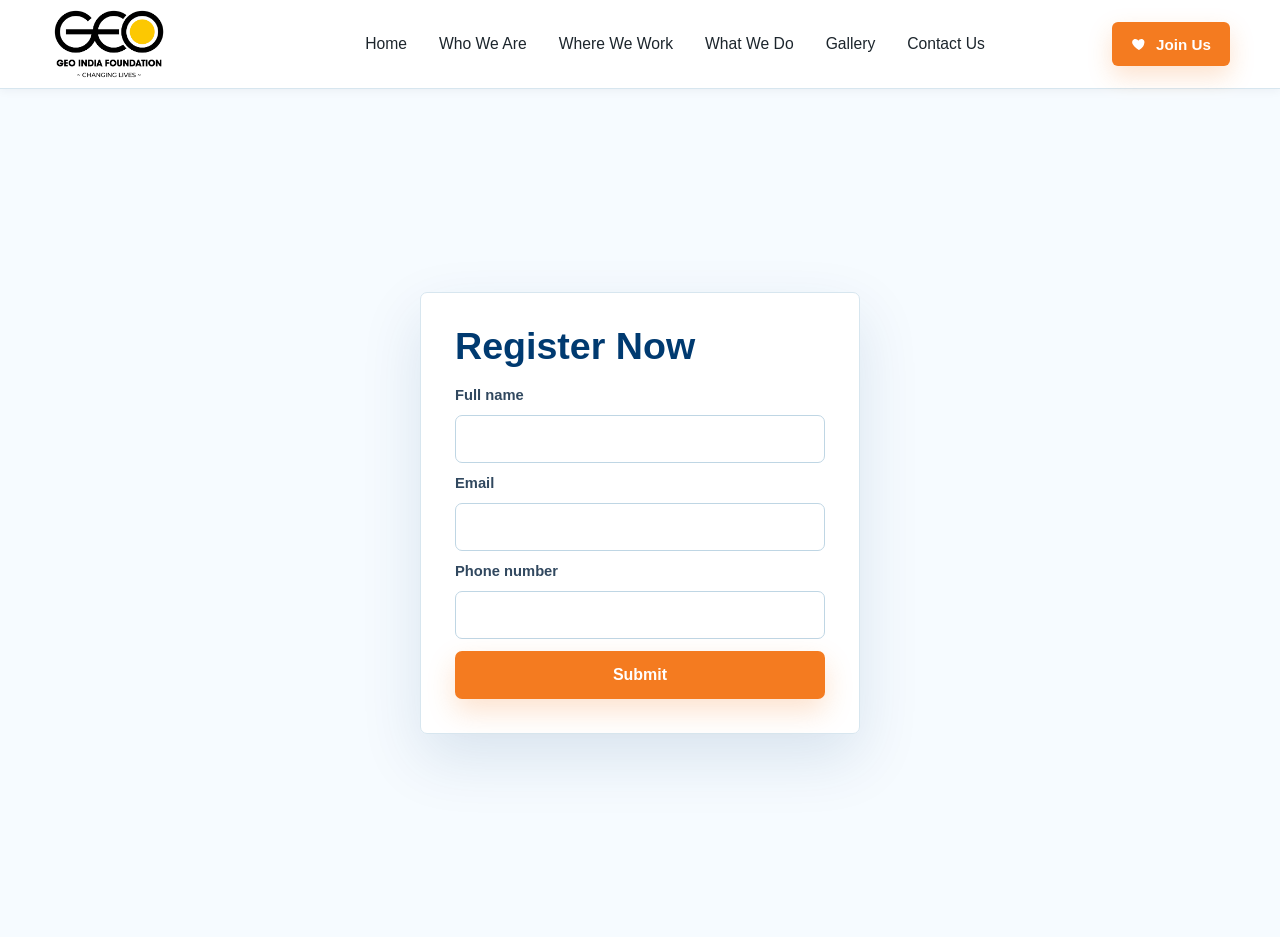
<file: index.html>
<!doctype html>
<html lang="en">
  <head>
    <meta charset="UTF-8" />
    <meta name="viewport" content="width=device-width, initial-scale=1.0" />
    <title>Plastic Bottle Recycling Campaign | GEO India Foundation</title>
    <meta
      name="description"
      content="Join GEO India Foundation's Namma Ooru Namma Poruppu plastic bottle recycling campaign in Chengalpattu. Register, submit bottles, and earn an appreciation certificate."
    />
    <meta name="robots" content="index, follow" />
    <meta name="google-site-verification" content="google3eabc5afee55ebc0.html" />
    <meta name="theme-color" content="#0078a7" />
    <meta property="og:title" content="Plastic Pollution | GEO India Foundation" />
    <meta
      property="og:description"
      content="Join the Namma Ooru Namma Poruppu plastic bottle recycling campaign and track your contribution toward a cleaner Chengalpattu."
    />
    <meta property="og:type" content="website" />
    <meta property="og:site_name" content="GEO India Foundation" />
    <meta property="og:image" content="./assets/hero-turtle-plastic-optimized.jpg" />
    <meta property="og:image:alt" content="Sea turtle swimming near plastic waste, representing the impact of plastic pollution" />
    <meta name="twitter:card" content="summary_large_image" />
    <meta name="twitter:title" content="Plastic Bottle Recycling Campaign | GEO India Foundation" />
    <meta
      name="twitter:description"
      content="Register for the Namma Ooru Namma Poruppu campaign, submit bottles, and earn an appreciation certificate."
    />
    <meta name="twitter:image" content="./assets/hero-turtle-plastic-optimized.jpg" />
    <link rel="canonical" href="./index.html" />
    <link rel="preload" as="image" href="./assets/client-logo-header.png" />
    <link rel="preload" as="image" href="./assets/hero-turtle-plastic-optimized.jpg" fetchpriority="high" />
    <link rel="stylesheet" href="./styles.css" />
    <script type="application/ld+json">
      {
        "@context": "https://schema.org",
        "@type": "NGO",
        "name": "GEO India Foundation",
        "url": "./index.html",
        "logo": "./assets/client-logo-header.png",
        "description": "GEO India Foundation supports rural, tribal, environmental, educational, and community welfare initiatives across Tamil Nadu.",
        "areaServed": "Tamil Nadu, India",
        "email": "info@geoindiafoundation.org",
        "telephone": "+91 81447 16716",
        "sameAs": [
          "https://www.facebook.com/geoindiafoundation/",
          "https://x.com/GeoIndiafoundat?s=08",
          "https://www.instagram.com/geoindiafoundation?igshid=g4r5c3gdlzwj",
          "https://www.youtube.com/channel/UCldlAz06OROegOt1OqcMJ3A"
        ]
      }
    </script>
  </head>
  <script src="https://analytics.ahrefs.com/analytics.js" data-key="/xctA3pjN6vcOAGVAa252Q" async></script>
  <script>
  var ahrefs_analytics_script = document.createElement('script');
  ahrefs_analytics_script.async = true;
  ahrefs_analytics_script.src = 'https://analytics.ahrefs.com/analytics.js';
  ahrefs_analytics_script.setAttribute('data-key', '/xctA3pjN6vcOAGVAa252Q');
  document.getElementsByTagName('head')[0].appendChild(ahrefs_analytics_script);
</script>
  <body>
    <a class="skip-link" href="#main">Skip to main content</a>

    <header class="site-header">
      <div class="container header-inner">
        <a class="brand" href="./index.html" aria-label="GEO India Foundation home">
          <img src="./assets/client-logo-header.png" alt="GEO India Foundation" width="1718" height="1109" />
        </a>

        <button class="menu-toggle" type="button" aria-expanded="false" aria-controls="mainNav">
          <span></span>
          <span></span>
          <span></span>
        </button>

        <nav id="mainNav" class="main-nav" aria-label="Main navigation">
          <div class="nav-inner">
          <a class="nav-link" href="./index.html">Home</a>
          <a class="nav-link" href="#whoWeAre">Who We Are</a>
          <a class="nav-link" href="#whereWeWork">Where We Work</a>
          <a class="nav-link" href="#whatWeDo">What We Do</a>
          <a class="nav-link" href="#photoStoriesTitle">Gallery</a>
          <a class="nav-link" href="#footerContact">Contact Us</a>
          </div>
        </nav>

        <a class="donate-button" href="https://whatsapp.com/channel/0029VbCBayz9Bb5wHMTVNw3T" target="_blank" rel="noopener">
          <svg class="donate-icon" aria-hidden="true" viewBox="0 0 24 24" focusable="false">
            <path d="M12 21s-7.5-4.7-9.6-9.1C.7 8.3 2.8 4.5 6.5 4.5c2 0 3.6 1.1 4.5 2.5.9-1.4 2.5-2.5 4.5-2.5 3.7 0 5.8 3.8 4.1 7.4C19.5 16.3 12 21 12 21z" />
          </svg>
          Join Us
        </a>
      </div>
    </header>

    <main id="main">
      <section class="hero">
        <div class="hero-image" aria-hidden="true">
          <img src="./assets/hero-turtle-plastic-optimized.jpg" alt="" width="1897" height="829" fetchpriority="high" />
          <img src="./assets/plastic-beach-optimized.jpg" alt="" width="1840" height="920" loading="lazy" />
          <img src="./assets/plastic-forest-optimized.jpg" alt="" width="1840" height="920" loading="lazy" />
          <img src="./assets/plastic-seal-optimized.jpg" alt="" width="1774" height="887" loading="lazy" />
          <img src="./assets/plastic-storks-optimized.jpg" alt="" width="1774" height="887" loading="lazy" />
        </div>
        <div class="container hero-grid">
          <div class="hero-copy">
            <h1 class="hero-title">
              <span>Namma</span>
              <span>Ooru</span>
              <span>Namma</span>
              <span>Poruppu</span>
            </h1>
            <a class="hero-register" href="./register.html">Register Now</a>
          </div>
        </div>
      </section>

      <section id="bottleDashboard" class="recycle-section bottle-dashboard-section" aria-labelledby="dashboardTitle" hidden>
        <div class="container recycle-shell">
          <div class="recycle-intro">
            <p class="section-kicker">Bottle recycling</p>
            <h2 id="dashboardTitle">Bottle disposed? Submit this form to record it.</h2>
            <p>
              Each QR code scan allows one bottle submission. Complete 50 bottle submissions to unlock your Appreciation Certificate.
            </p>
          </div>

          <div class="recycle-card" data-view="bottle">
            <form class="bottle-form" aria-label="Submit bottle count">
              <div class="welcome-row">
                <div>
                  <span class="welcome-label">Welcome back</span>
                  <h3 class="welcome-name">Recycler</h3>
                </div>
                <strong class="bottle-total">0</strong>
              </div>

              <label for="bottleCount">Bottle count for this scan</label>
              <input id="bottleCount" name="bottleCount" type="number" min="1" max="1" value="1" required />
              <button class="primary-action" type="submit">Submit Bottle</button>

              <div class="progress-wrap" aria-label="Bottle progress">
                <div class="progress-info">
                  <span class="progress-text">0 / 50 bottles</span>
                  <span class="progress-percent">0%</span>
                </div>
                <div class="progress-track">
                  <span class="progress-bar"></span>
                </div>
              </div>

              <p class="completion-message" hidden>
                Congratulations! Your 50-bottle certificate is ready.
              </p>
              <button class="download-certificate" type="button">Download Certificate</button>
              <button class="secondary-action register-new-user" type="button">Register New User</button>
              <p class="form-status bottle-status" aria-live="polite" hidden></p>
            </form>
          </div>
        </div>
      </section>

      <section class="certificate-preview-section" aria-labelledby="certificatePreviewTitle" hidden>
        <div class="container">
          <div class="certificate-preview-heading">
            <p class="section-kicker">Certificate</p>
            <h2 id="certificatePreviewTitle">Certificate Preview</h2>
          </div>
          <article class="certificate certificate-image-card" id="certificatePreview" aria-label="Certificate of appreciation">
            <img src="./assets/Certificate.jpeg" alt="Certificate of Appreciation" width="1600" height="1131" draggable="false" loading="lazy" />
            <strong class="certificate-name">Recycler</strong>
          </article>
        </div>
      </section>

      <section class="content-band">
        <div class="container content-grid">
          <article class="lead-article">
            <h2 class="section-kicker">Plastic pollution</h2>
            <p>
              Plastic pollution is one of the most serious environmental challenges affecting our planet today. Improper disposal of plastic bottles pollutes rivers, lakes, oceans, and surrounding ecosystems, causing harm to wildlife and human health.
            </p>
            <p>
              Recycling plastic waste helps reduce environmental damage, conserve natural resources, and promote a cleaner, greener future. By donating plastic bottles for recycling, individuals contribute to sustainable waste management and environmental protection.
            </p>
            <p>
              Small actions can create a big impact. Together, through responsible recycling habits and community participation, we can build a sustainable future and protect the Earth for generations to come.
            </p>
          </article>

          <figure class="bottle-bin-panel">
            <img
              src="./assets/plastic-bottle-bin.png"
              alt="Bottle-shaped plastic collection bin sponsored by GEO India Foundation"
              width="492"
              height="508"
              loading="lazy"
            />
          </figure>
        </div>
      </section>

      <section class="collector-initiative" aria-label="Initiative by the Chengalpattu Collector">
        <div class="container">
          <strong>Initiative by the Chengalpattu Collector</strong>
          <strong>Thiru.Dr M Veerappan I.A.S.,</strong>
        </div>
      </section>

            <section id="whoWeAre" class="foundation-section">
        <div class="container foundation-grid">
          <article class="foundation-intro">
            <h2 class="section-kicker">Who We Are</h2>
            <p>
              Geo India Foundation is a registered non-profit organization committed to promoting environmental sustainability and community development across Tamil Nadu. Established in 2016, the foundation actively works on initiatives such as plastic waste management, recycling awareness, tree plantation, education, healthcare, women's empowerment, and rural development. Through its eco-friendly programs, the organization encourages individuals and communities to adopt responsible environmental practices and contribute to building a cleaner, greener future.
            </p>
            <p>
              The foundation believes in creating a long-term positive impact through community participation, grassroots engagement, and collaboration with volunteers, educational institutions, corporates, and local stakeholders. By organizing recycling drives and sustainability campaigns, Geo India Foundation inspires people to reduce plastic waste, protect natural resources, and support environmental conservation for the well-being of future generations.
            </p>
          </article>

          <aside class="impact-panel" aria-label="Geo India Foundation impact">
            <strong>2016</strong>
            <span>Established</span>
            <strong>150+</strong>
            <span>Tribal villages adopted</span>
          </aside>
        </div>
      </section>

      <section id="whereWeWork" class="foundation-section pale-section">
        <div class="container work-grid">
          <article class="foundation-intro">
            <h2 class="section-kicker">Where We Work</h2>
            <p>
              Geo India Foundation actively serves communities across several districts and regions
              of Tamil Nadu, including Chennai, Chengalpattu, Thiruvallur, Minjur, Palaverkadu, Thiruttani,
              Kadalur, Ayanavaram, Mogappair, Kannagi Nagar, and Maduranthagam.
            </p>
            <p>
              The foundation has adopted over 150 tribal villages and continues to expand its reach
              to underserved rural areas. Its initiatives are designed to address local challenges
              through environmental conservation, educational support, healthcare awareness, skill
              development, and community welfare programs.
            </p>
          </article>

          <div class="location-list" aria-label="Tamil Nadu regions served">
            <span>Chennai</span>
            <span>Chengalpattu</span>
            <span>Thiruvallur</span>
            <span>Minjur</span>
            <span>Palaverkadu</span>
            <span>Thiruttani</span>
            <span>Kadalur</span>
            <span>Ayanavaram</span>
            <span>Mogappair</span>
            <span>Kannagi Nagar</span>
            <span>Maduranthagam</span>
          </div>
        </div>
      </section>

      <section id="whatWeDo" class="foundation-section">
        <div class="container">
          <div class="section-heading compact">
            <h2>What We Do</h2>
          </div>

          <div class="program-grid">
          <article>
           <h3>Environmental Protection</h3>
           <p>Encouraging sustainable recycling practices and environmental awareness to create a cleaner, greener, and healthier future.</p>
          </article>            
            <article>
              <h3>Tree Plantation &amp; Green Initiatives</h3>
              <p>Planting and maintaining trees across Tamil Nadu to improve environmental health and climate resilience.</p>
            </article>
            <article>
              <h3>Water Body Restoration</h3>
              <p>Reviving lakes, ponds, and wetlands through conservation and cleanup initiatives.</p>
            </article>
            <article>
              <h3>School Revitalization</h3>
              <p>Transforming government schools into inspiring learning spaces through infrastructure improvements and beautification projects.</p>
            </article>
            <article>
              <h3>Higher Education Support</h3>
              <p>Providing scholarships and financial assistance for underprivileged students pursuing higher education.</p>
            </article>
            <article>
              <h3>Skill Development Programs</h3>
              <p>Operating vocational training centers that empower youth and women with employable skills.</p>
            </article>
            <article>
              <h3>Women's Health &amp; Hygiene</h3>
              <p>Conducting awareness programs on menstrual hygiene, nutrition, sanitation, and women's health.</p>
            </article>
            <article>
              <h3>Tribal Village Development &amp; Food Support</h3>
              <p>Supporting tribal village development through food assistance and community welfare initiatives while preserving culture and dignity.</p>
            </article>
          </div>
        </div>
      </section>

      <section id="stories" class="photo-band" aria-labelledby="photoStoriesTitle">
        <div class="container">
          <div class="section-heading">
            <p>Plastic pollution in pictures</p>
            <h2 id="photoStoriesTitle">Visualizing the Impact of Plastic Waste</h2>
          </div>
          <div class="photo-grid">
            <article class="photo-card">
              <img src="./assets/plastic-forest-optimized.jpg" alt="Plastic waste scattered through a green forest" width="1840" height="920" loading="lazy" />
              <div>
                <span>Land pollution</span>
                <h3>Waste reaches even green spaces</h3>
              </div>
            </article>
            <article class="photo-card">
              <img src="./assets/plastic-beach-optimized.jpg" alt="Plastic bottles and waste lying on a beach" width="1840" height="920" loading="lazy" />
              <div>
                <span>Ocean action</span>
                <h3>Beach litter moves quickly into the sea</h3>
              </div>
            </article>
            <article class="photo-card">
              <img src="./assets/plastic-storks-optimized.jpg" alt="White storks foraging among plastic waste at a landfill" width="1774" height="887" loading="lazy" />
              <div>
                <span>Wildlife impact</span>
                <h3>Animals are forced to live with our waste</h3>
              </div>
            </article>
            <article class="photo-card">
              <img src="./assets/plastic-seal-optimized.jpg" alt="Seal pup trapped in discarded fishing net" width="1774" height="887" loading="lazy" />
              <div>
                <span>Rescue need</span>
                <h3>Discarded nets can trap marine life</h3>
              </div>
            </article>
          </div>
        </div>
      </section>
    </main>

    <footer class="site-footer">
      <div class="container footer-main">
        <section class="footer-about" aria-label="About GEO India Foundation">
          <img class="footer-logo" src="./assets/client-logo-footer.png" alt="GEO India Foundation" width="1626" height="1018" loading="lazy" />
          <p>
            A registered non-profit organization dedicated to uplifting rural and tribal communities
            through sustainable development initiatives since 2016.
          </p>
          <div class="social-links" aria-label="Social media links">
          <a href="https://www.facebook.com/geoindiafoundation/" aria-label="Facebook" target="_blank" rel="noopener">f</a>
          <a href="https://x.com/GeoIndiafoundat?s=08" aria-label="X" target="_blank" rel="noopener">x</a>
          <a href="https://www.instagram.com/geoindiafoundation?igshid=g4r5c3gdlzwj" aria-label="Instagram" target="_blank" rel="noopener">ig</a>
          <a href="https://www.youtube.com/channel/UCldlAz06OROegOt1OqcMJ3A" aria-label="YouTube" target="_blank" rel="noopener">yt</a>          </div>
        </section>

        <nav class="footer-column" aria-label="Quick links">
          <h2>Quick Links</h2>
          <a href="./index.html">Home</a>
          <a href="#whoWeAre">Who We Are</a>
          <a href="#whereWeWork">Where We Work</a>
          <a href="#whatWeDo">What We Do</a>
          <a href="#photoStoriesTitle">Gallery</a>
          <a href="#footerContact">Contact Us</a>
        </nav>

        <section class="footer-column" aria-label="Our programs">
          <h2>Our Programs</h2>
          <ul class="program-list">
<li>
  <a href="https://www.geoindiafoundation.org/" target="_blank">
    <span class="program-marker" aria-hidden="true">🌱</span>Tree Plantation
  </a>
</li>

<li>
  <a href="https://www.geoindiafoundation.org/" target="_blank">
    <span class="program-marker" aria-hidden="true">🌊</span>Water Body Restoration
  </a>
</li>

<li>
  <a href="https://www.geoindiafoundation.org/" target="_blank">
    <span class="program-marker" aria-hidden="true">🎓</span>Higher Education
  </a>
</li>

<li>
  <a href="https://www.geoindiafoundation.org/" target="_blank">
    <span class="program-marker" aria-hidden="true">🎨</span>School Revitalization
  </a>
</li>

<li>
  <a href="https://www.geoindiafoundation.org/" target="_blank">
    <span class="program-marker" aria-hidden="true">💼</span>Skill Development
  </a>
</li>

<li>
  <a href="https://www.geoindiafoundation.org/" target="_blank">
    <span class="program-marker" aria-hidden="true">👩</span>Women's Health
  </a>
</li>

<li>
  <a href="https://www.geoindiafoundation.org/" target="_blank">
    <span class="program-marker" aria-hidden="true">🌳</span>Eco Park Adoption
  </a>
</li>

<li>
  <a href="https://www.geoindiafoundation.org/" target="_blank">
    <span class="program-marker" aria-hidden="true">🏡</span>Tribal Village Support
  </a>
</li>
          </ul>
        </section>

        <section id="footerContact" class="footer-column footer-contact" aria-label="Contact us">
          <h2>Contact Us</h2>
          <address>
            <p>
              <span class="contact-symbol">P</span>
              <span>
                Dream Homes, No.42, BF1, Kamakotti Nagar 3rd Main Road,
                Pallikaranai, Chennai - 600100, Tamil Nadu, India
              </span>
            </p>
            <p>
              <span class="contact-symbol">T</span>
              <a href="tel:+918144716716">+91 81447 16716</a>
            </p>
            <p>
              <span class="contact-symbol">M</span>
              <a href="mailto:info@geoindiafoundation.org">geoindiafoundation@gmail.com</a>
            </p>
          </address>
        </section>
      </div>

      <div class="footer-bottom">
        <div class="container footer-bottom-inner">
          <p>
            (c) 2026 Geo India Foundation. All rights reserved.
            <span>|</span> Charity Reg. No: 352019
            <span>|</span> PAN: AADTG5793K
          </p>
          <nav aria-label="Legal links">
            <a href="#">Privacy Policy</a>
            <a href="#">Terms of Use</a>
          </nav>
        </div>
      </div>
    </footer>

    <div class="search-panel" hidden>
      <button class="close-search" type="button">Close</button>
      <label>
        Search
        <input type="search" placeholder="Search plastic pollution resources" />
      </label>
    </div>

    <script src="./script.js" defer></script>
  </body>
</html>
</file>
<file: styles.css>
:root {
  --blue: #009ee2;
  --blue-dark: #003a70;
  --ink: #061a2d;
  --muted: #52677c;
  --line: #d7e6ef;
  --paper: #ffffff;
  --pale: #f1f8fc;
  --yellow: #ffcb05;
  font-family:
    Inter, "Segoe UI", Roboto, Arial, sans-serif;
  color: var(--ink);
  background: var(--paper);
  font-synthesis: none;
  text-rendering: optimizeLegibility;
  -webkit-font-smoothing: antialiased;
  -moz-osx-font-smoothing: grayscale;
}

* {
  box-sizing: border-box;
  min-width: 0;
}

body {
  margin: 0;
  background: #ffffff;
  overflow-x: hidden;
}

a {
  color: inherit;
  text-decoration: none;
}

button,
input {
  font: inherit;
}

button {
  cursor: pointer;
}

.container {
  width: min(1180px, calc(100% - 32px));
  margin: 0 auto;
}

.skip-link {
  position: absolute;
  left: 12px;
  top: 12px;
  z-index: 100;
  padding: 10px 14px;
  color: #fff;
  background: var(--blue-dark);
  transform: translateY(-140%);
}

.skip-link:focus {
  transform: translateY(0);
}

.site-header {
  position: sticky;
  top: 0;
  z-index: 50;
  background: #ffffff;
  border-bottom: 1px solid var(--line);
  box-shadow: 0 1px 10px rgba(6, 26, 45, 0.06);
}

.header-inner {
  display: flex;
  align-items: center;
  justify-content: space-between;
  gap: 34px;
  min-height: 88px;
}

.brand {
  display: flex;
  align-items: center;
  flex: 0 0 auto;
  width: 188px;
}

.brand img {
  display: block;
  width: auto;
  height: 76px;
  max-width: 100%;
  object-fit: contain;
}

.main-nav {
  flex: 1 1 auto;
}

.nav-inner {
  display: flex;
  align-items: center;
  justify-content: center;
  gap: clamp(20px, 2.5vw, 34px);
  color: #1c252c;
  font-size: 0.98rem;
  font-weight: 400;
}

.nav-link {
  position: relative;
  display: inline-flex;
  align-items: center;
  gap: 6px;
  min-height: 72px;
  color: #1c252c;
  white-space: nowrap;
}

.nav-link::after {
  content: "";
  position: absolute;
  left: 0;
  right: 0;
  bottom: 18px;
  height: 2px;
  background: #f47b20;
  transform: scaleX(0);
  transform-origin: left;
  transition: transform 180ms ease;
}

.nav-link:hover::after {
  transform: scaleX(1);
}

.donate-button {
  display: inline-flex;
  align-items: center;
  justify-content: center;
  gap: 9px;
  min-width: 118px;
  min-height: 44px;
  border-radius: 6px;
  padding: 0 18px;
  color: #ffffff;
  background: #f47b20;
  font-size: 0.95rem;
  font-weight: 900;
  white-space: nowrap;
  box-shadow: 0 10px 24px rgba(244, 123, 32, 0.22);
}

.donate-icon {
  width: 16px;
  height: 16px;
  fill: currentColor;
  flex: 0 0 auto;
}

.menu-toggle {
  display: none;
  width: 44px;
  height: 44px;
  border: 1px solid var(--line);
  background: #ffffff;
  place-items: center;
}

.menu-toggle span {
  display: block;
  width: 22px;
  height: 2px;
  margin: 4px auto;
  background: var(--blue-dark);
}

.hero {
  position: relative;
  overflow: hidden;
  isolation: isolate;
  min-height: clamp(430px, 41vw, 560px);
  color: #ffffff;
  background: #0078a7;
}

.hero::after {
  content: "";
  position: absolute;
  inset: 0;
  z-index: -1;
  background: linear-gradient(90deg, rgba(0, 58, 112, 0.62), rgba(0, 104, 156, 0.18));
}

.hero-image {
  position: absolute;
  inset: 0;
  z-index: -2;
}

.hero-image img {
  position: absolute;
  inset: -4%;
  display: block;
  width: 108%;
  height: 108%;
  object-fit: cover;
  object-position: center;
  opacity: 0;
  transform: scale(1.04) translate3d(8px, 0, 0);
  transform-origin: center;
  animation: heroImageChange 30s infinite;
  pointer-events: none;
  user-select: none;
  will-change: opacity, transform;
}

.hero-image img:nth-child(1) {
  animation-delay: 0s;
  transform-origin: 48% 50%;
}

.hero-image img:nth-child(2) {
  animation-delay: 6s;
  transform-origin: 54% 48%;
}

.hero-image img:nth-child(3) {
  animation-delay: 12s;
  transform-origin: 45% 54%;
}

.hero-image img:nth-child(4) {
  animation-delay: 18s;
  transform-origin: 52% 52%;
}

.hero-image img:nth-child(5) {
  animation-delay: 24s;
  transform-origin: 46% 48%;
}

@keyframes heroImageChange {
  0% {
    opacity: 0;
    transform: scale(1.04) translate3d(8px, 0, 0);
  }

  5% {
    opacity: 1;
    transform: scale(1.025) translate3d(0, 0, 0);
  }

  20% {
    opacity: 1;
    transform: scale(1.02) translate3d(-8px, 0, 0);
  }

  26%,
  100% {
    opacity: 0;
    transform: scale(1.02) translate3d(-10px, 0, 0);
  }
}

.hero-grid {
  display: flex;
  min-height: inherit;
  align-items: center;
  padding: clamp(28px, 5vw, 54px) 0 86px;
}

.hero-copy {
  position: relative;
  z-index: 1;
  width: min(52vw, 620px);
  max-width: 100%;
}

h1,
h2,
h3,
p {
  margin-top: 0;
  overflow-wrap: break-word;
}

h1 {
  max-width: 100%;
  margin-bottom: clamp(28px, 3vw, 38px);
  font-family: Arial, "Helvetica Neue", sans-serif;
  font-size: clamp(4rem, 8.7vw, 7.2rem);
  font-weight: 950;
  line-height: 0.88;
  letter-spacing: 0;
}

.hero-title span {
  display: block;
}

.hero-register {
  display: inline-flex;
  align-items: center;
  justify-content: center;
  min-height: 46px;
  border: 2px solid var(--yellow);
  border-radius: 6px;
  padding: 0 22px;
  color: #061a2d;
  background: var(--yellow);
  font-weight: 950;
  box-shadow: 0 14px 34px rgba(0, 0, 0, 0.18);
}

.hero-register.is-returning {
  color: #ffffff;
  border-color: #f47b20;
  background: #f47b20;
}

.card-label,
.section-kicker,
.section-heading p,
.did-you-know p,
.blue-panel p {
  color: var(--blue);
  font-size: 0.78rem;
  font-weight: 900;
  letter-spacing: 0;
  text-transform: uppercase;
}

.content-band,
.section-block,
.foundation-section {
  padding: clamp(52px, 8vw, 92px) 0;
}

.collector-initiative {
  padding: clamp(28px, 5vw, 48px) 0;
  background: #00aeff;
  text-align: center;
}

.collector-initiative .container {
  display: grid;
  gap: 10px;
  justify-items: center;
}

.collector-initiative strong {
  color: #ffffff;
  font-size: clamp(1.4rem, 3vw, 2.25rem);
  line-height: 1.15;
}

.collector-initiative em {
  color: rgba(255, 255, 255, 0.92);
  font-size: clamp(1rem, 2vw, 1.35rem);
  line-height: 1.4;
}

.recycle-section {
  position: relative;
  overflow: hidden;
  padding: clamp(34px, 5vw, 64px) 0;
  background: linear-gradient(105deg, #eef9f5 0%, #e8f7ff 62%, #fff8d8 100%);
}

.recycle-shell {
  display: grid;
  grid-template-columns: minmax(0, 1fr) minmax(360px, 450px);
  gap: clamp(30px, 7vw, 88px);
  align-items: center;
}

.recycle-intro h1,
.recycle-intro h2,
.certificate-preview-heading h2 {
  max-width: 760px;
  color: var(--blue-dark);
  font-size: clamp(2.6rem, 5vw, 4.1rem);
  line-height: 0.98;
  margin-bottom: 20px;
}

.recycle-intro p {
  max-width: 700px;
  color: #31485f;
  font-size: 1.08rem;
  line-height: 1.7;
}

.recycle-card {
  position: relative;
  z-index: 2;
  border: 1px solid var(--line);
  border-radius: 7px;
  padding: clamp(24px, 3vw, 34px);
  background: rgba(255, 255, 255, 0.96);
  box-shadow: 0 24px 62px rgba(0, 58, 112, 0.12);
}

.register-form,
.bottle-form {
  display: grid;
  gap: 12px;
}

.register-form h1,
.register-form h2,
.register-form h3,
.bottle-form h2,
.bottle-form h3 {
  margin-bottom: 8px;
  color: var(--blue-dark);
  font-size: clamp(1.7rem, 3vw, 2.35rem);
  font-family: Inter, "Segoe UI", Roboto, Arial, sans-serif;
  line-height: 1.05;
}

.register-main {
  min-height: calc(100vh - 72px);
  display: grid;
  align-items: center;
}

.register-only-section {
  background: #f6fbff;
}

.register-only-shell {
  display: grid;
  min-height: calc(100vh - 180px);
  place-items: center;
  padding: clamp(28px, 6vw, 70px) 0;
}

.register-only-shell .recycle-card {
  width: min(100%, 440px);
}

.bottle-dashboard-section {
  border-bottom: 1px solid var(--line);
  padding: clamp(22px, 3vw, 36px) 0;
}

.bottle-dashboard-section .recycle-shell {
  grid-template-columns: minmax(0, 1fr) minmax(360px, 448px);
  gap: clamp(24px, 4vw, 48px);
  align-items: start;
}

.bottle-dashboard-section .section-kicker {
  display: none;
}

.bottle-dashboard-section .recycle-intro h2 {
  max-width: 720px;
  margin-bottom: 18px;
  font-size: clamp(2.65rem, 4.9vw, 3.95rem);
  line-height: 1.02;
}

.bottle-dashboard-section .recycle-intro p {
  max-width: 720px;
  margin-bottom: 0;
  font-size: 1rem;
  line-height: 1.55;
}

.register-form label,
.bottle-form label {
  color: #31485f;
  font-size: 0.92rem;
  font-weight: 900;
}

.register-form input,
.bottle-form input {
  width: 100%;
  min-height: 48px;
  border: 1px solid #bfd6e4;
  border-radius: 7px;
  padding: 0 14px;
  color: var(--ink);
  background: #ffffff;
}

.register-form input:focus,
.bottle-form input:focus {
  outline: 3px solid rgba(0, 158, 226, 0.18);
  border-color: var(--blue);
}

.primary-action,
.secondary-action,
.download-certificate {
  display: inline-flex;
  justify-content: center;
  align-items: center;
  min-height: 48px;
  border: 0;
  border-radius: 7px;
  padding: 0 18px;
  color: #ffffff;
  background: #f47b20;
  font-weight: 950;
  line-height: 1.2;
  text-align: center;
  box-shadow: 0 12px 28px rgba(244, 123, 32, 0.22);
}

.download-certificate {
  background: var(--blue-dark);
}

.secondary-action {
  border: 1px solid #bfd6e4;
  color: var(--blue-dark);
  background: #ffffff;
  box-shadow: none;
}

.download-certificate:disabled {
  cursor: not-allowed;
  color: #ffffff;
  background: #8798a8;
  box-shadow: none;
  opacity: 0.9;
}

.welcome-row {
  display: flex;
  justify-content: space-between;
  gap: 18px;
  align-items: center;
  border-bottom: 1px solid var(--line);
  padding-bottom: 18px;
}

.welcome-label {
  display: block;
  margin-bottom: 6px;
  color: var(--blue);
  font-size: 0.75rem;
  font-weight: 950;
  text-transform: uppercase;
}

.bottle-total {
  display: grid;
  width: 80px;
  height: 80px;
  place-items: center;
  border: 8px solid #d7f1dd;
  border-radius: 50%;
  color: #00843d;
  background: #ffffff;
  font-size: 2rem;
}

.progress-wrap {
  display: grid;
  gap: 9px;
  margin-top: 10px;
}

.progress-info {
  display: flex;
  justify-content: space-between;
  gap: 14px;
  color: #31485f;
  font-weight: 900;
}

.progress-track {
  overflow: hidden;
  height: 14px;
  border-radius: 999px;
  background: #dcecf4;
}

.progress-bar {
  display: block;
  width: 0%;
  height: 100%;
  border-radius: inherit;
  background: linear-gradient(90deg, #00a651 0%, #7ac943 36%, #f1f1f0 68%, #ff7a1a 100%);
  transition: width 520ms ease;
}

.completion-message {
  margin: 6px 0 0;
  color: #09833f;
  font-weight: 900;
  line-height: 1.45;
}

.form-status {
  margin: 2px 0 0;
  color: #31485f;
  font-size: 0.9rem;
  font-weight: 800;
  line-height: 1.4;
}

.form-status[data-type="success"] {
  color: #09833f;
}

.form-status[data-type="error"] {
  color: #b42318;
}

.celebration-layer {
  pointer-events: none;
  position: absolute;
  inset: 0;
  z-index: 1;
  overflow: hidden;
  opacity: 0;
}

.recycle-section.is-celebrating .celebration-layer {
  opacity: 1;
}

.party-popper {
  position: absolute;
  right: 11%;
  bottom: 18%;
  width: 120px;
  height: 120px;
  opacity: 0;
  transform: translateY(20px) rotate(-16deg) scale(0.8);
}

.party-popper::before {
  content: "";
  position: absolute;
  left: 40px;
  bottom: 6px;
  width: 46px;
  height: 84px;
  clip-path: polygon(50% 0, 100% 100%, 0 100%);
  background: repeating-linear-gradient(45deg, #f47b20 0 12px, #fafaf9 12px 24px, #00a651 24px 36px);
  transform: rotate(160deg);
}

.party-popper::after {
  content: "";
  position: absolute;
  inset: 0;
  background:
    radial-gradient(circle at 16% 28%, #f23c88 0 4px, transparent 5px),
    radial-gradient(circle at 36% 12%, #00a651 0 5px, transparent 6px),
    radial-gradient(circle at 62% 24%, #009ee2 0 4px, transparent 5px),
    radial-gradient(circle at 80% 42%, #ffcb05 0 5px, transparent 6px),
    radial-gradient(circle at 52% 48%, #f47b20 0 4px, transparent 5px);
}

.recycle-section.is-celebrating .party-popper {
  animation: popperIn 1250ms ease forwards;
}

.confetti-field {
  position: absolute;
  inset: -20% 0 0;
  background:
    radial-gradient(circle at 10% 15%, #f23c88 0 4px, transparent 5px),
    radial-gradient(circle at 18% 30%, #ffcb05 0 5px, transparent 6px),
    radial-gradient(circle at 28% 8%, #00a651 0 4px, transparent 5px),
    radial-gradient(circle at 40% 24%, #009ee2 0 5px, transparent 6px),
    radial-gradient(circle at 52% 12%, #f47b20 0 4px, transparent 5px),
    radial-gradient(circle at 66% 32%, #f23c88 0 5px, transparent 6px),
    radial-gradient(circle at 78% 10%, #00a651 0 4px, transparent 5px),
    radial-gradient(circle at 90% 26%, #ffcb05 0 5px, transparent 6px);
  opacity: 0;
}

.recycle-section.is-celebrating .confetti-field {
  animation: confettiRain 1400ms ease-out forwards;
}

.milestone-badge {
  position: absolute;
  left: 9%;
  bottom: 16%;
  display: grid;
  width: 150px;
  height: 150px;
  place-items: center;
  border: 8px solid #ffffff;
  border-radius: 50%;
  color: #ffffff;
  background: #00a651;
  text-align: center;
  box-shadow: 0 20px 42px rgba(6, 26, 45, 0.2);
  opacity: 0;
  transform: scale(0.62);
}

.milestone-badge span {
  display: block;
  margin-bottom: -24px;
  font-size: 4rem;
  font-weight: 950;
}

.milestone-badge strong {
  max-width: 94px;
  font-size: 0.78rem;
  text-transform: uppercase;
}

.recycle-section.is-complete .milestone-badge,
.recycle-section.is-celebrating .milestone-badge {
  animation: badgeComplete 720ms ease 320ms forwards;
}

.certificate-preview-section {
  padding: 0 0 clamp(42px, 7vw, 74px);
  background: linear-gradient(105deg, #eef9f5 0%, #e8f7ff 62%, #fff8d8 100%);
}

.certificate-preview-heading {
  margin-bottom: clamp(12px, 2vw, 22px);
}

.certificate {
  overflow: hidden;
  width: min(100%, 1080px, calc((100vh - 190px) * 1.414));
  margin: 0 auto;
  border: 1px solid #d9d9d9;
  color: #111111;
  background:
    linear-gradient(rgba(255, 255, 255, 0.82), rgba(255, 255, 255, 0.82)),
    radial-gradient(ellipse at center, rgba(0, 158, 226, 0.08), transparent 42%),
    #fbfaf7;
  box-shadow: 0 18px 42px rgba(6, 26, 45, 0.1);
  text-align: center;
}

.certificate-image-card {
  container-type: inline-size;
  position: relative;
  aspect-ratio: 1600 / 1131;
  border: 0;
  background: #ffffff;
  user-select: none;
  -webkit-user-select: none;
}

.certificate-image-card::after {
  content: "";
  position: absolute;
  inset: 0;
  z-index: 2;
  pointer-events: none;
  background-image:
    linear-gradient(rgba(255, 255, 255, 0.18), rgba(255, 255, 255, 0.18)),
    url("data:image/svg+xml,%3Csvg xmlns='http://www.w3.org/2000/svg' width='360' height='220' viewBox='0 0 360 220'%3E%3Ctext x='180' y='114' text-anchor='middle' dominant-baseline='middle' transform='rotate(-28 180 110)' fill='%23003a70' fill-opacity='0.16' font-family='Arial, Helvetica, sans-serif' font-size='38' font-weight='800'%3EPREVIEW ONLY%3C/text%3E%3C/svg%3E");
  background-repeat: repeat;
  background-size: 360px 220px;
}

.certificate-image-card img {
  display: block;
  width: 100%;
  height: 100%;
  object-fit: contain;
  pointer-events: none;
  -webkit-user-drag: none;
}

.certificate-top {
  display: flex;
  justify-content: center;
  gap: 32px;
  align-items: center;
  min-height: 150px;
  padding: 22px 24px;
}

.certificate-top img {
  max-width: 112px;
  max-height: 110px;
  object-fit: contain;
}

.certificate-top .certificate-logo {
  max-width: 250px;
  max-height: 108px;
}

.certificate-band {
  padding: clamp(18px, 4vw, 32px) 18px;
  color: #ffffff;
  background: #408af2;
  font-size: clamp(2rem, 6vw, 4.2rem);
  font-weight: 950;
  letter-spacing: 0;
  text-transform: uppercase;
}

.certificate-body {
  position: relative;
  display: grid;
  justify-items: center;
  padding: clamp(28px, 5vw, 54px) clamp(20px, 8vw, 110px) 34px;
}

.presented-text {
  margin-bottom: 18px;
  font-size: clamp(1.35rem, 3vw, 2.1rem);
  letter-spacing: 0.06em;
}

.certificate-name {
  position: absolute;
  z-index: 1;
  left: 18%;
  right: 18%;
  top: 48.5%;
  transform: translateY(-50%);
  min-height: auto;
  color: #003a70;
  font-family: Georgia, "Times New Roman", serif;
  font-size: clamp(0.9rem, 3.8vw, 3.1rem);
  font-size: clamp(0.9rem, 3.8cqw, 3.1rem);
  font-weight: 700;
  line-height: 1;
  text-align: center;
  white-space: nowrap;
  overflow: hidden;
  text-overflow: ellipsis;
}

.name-line {
  width: min(620px, 86%);
  height: 1px;
  margin: 0 auto 22px;
  background: #2f2f2f;
}

.certificate-copy {
  max-width: 950px;
  margin-bottom: 34px;
  color: #202020;
  font-size: clamp(1rem, 2.1vw, 1.28rem);
  line-height: 1.55;
  letter-spacing: 0.05em;
}

.signature-block {
  display: grid;
  justify-items: center;
  color: #24314d;
}

.signature-text {
  min-width: 260px;
  border-bottom: 1px solid #444444;
  padding-bottom: 5px;
  color: #111111;
  font-family: "Brush Script MT", "Segoe Script", cursive;
  font-size: 2rem;
}

.signature-block strong {
  margin-top: 8px;
  font-family: Georgia, "Times New Roman", serif;
  font-size: clamp(1rem, 2vw, 1.35rem);
  letter-spacing: 0.06em;
}

.signature-block span:last-child {
  margin-top: 6px;
  font-family: Georgia, "Times New Roman", serif;
  letter-spacing: 0.08em;
}

.certificate-footer {
  padding: 16px;
  color: #ffffff;
  background: #408af2;
  font-size: clamp(1.5rem, 4vw, 2.9rem);
  font-weight: 950;
}

@keyframes popperIn {
  0% {
    opacity: 0;
    transform: translateY(20px) rotate(-16deg) scale(0.8);
  }

  30%,
  100% {
    opacity: 1;
    transform: translateY(0) rotate(-16deg) scale(1);
  }
}

@keyframes confettiRain {
  0% {
    opacity: 0;
    transform: translateY(-18%);
  }

  12% {
    opacity: 1;
  }

  100% {
    opacity: 0;
    transform: translateY(34%);
  }
}

@keyframes badgeComplete {
  0% {
    opacity: 0;
    transform: scale(0.62);
  }

  70% {
    opacity: 1;
    transform: scale(1.08);
  }

  100% {
    opacity: 1;
    transform: scale(1);
  }
}

.foundation-grid,
.work-grid {
  display: grid;
  grid-template-columns: minmax(0, 1fr) minmax(280px, 0.42fr);
  gap: clamp(34px, 6vw, 76px);
  align-items: center;
}

.foundation-intro h2 {
  max-width: 860px;
  color: var(--blue-dark);
  font-size: clamp(2rem, 5vw, 4rem);
  line-height: 0.98;
  letter-spacing: 0;
}

.foundation-intro p {
  color: #31485f;
  font-size: 1.08rem;
  line-height: 1.75;
}

.impact-panel {
  display: grid;
  gap: 7px;
  border-left: 8px solid #024055;
  padding: 30px;
  background: #00b7ff;
  color: #ffffff;
}

.impact-panel strong {
  color: #ffffff;
  font-size: clamp(3rem, 7vw, 5.2rem);
  line-height: 0.9;
}

.impact-panel span {
  margin-bottom: 18px;
  color: rgba(255, 255, 255, 0.82);
  font-weight: 900;
  text-transform: uppercase;
}

#whoWeAre {
  padding: clamp(32px, 5vw, 54px) 0;
}

#whoWeAre .foundation-grid {
  grid-template-columns: 1fr;
  gap: 30px;
  align-items: start;
}

#whoWeAre .foundation-intro h2 {
  margin-bottom: clamp(34px, 4vw, 48px);
  color: var(--blue-dark);
  font-size: clamp(3.2rem, 5.4vw, 4.1rem);
  font-weight: 950;
  line-height: 0.92;
}

#whoWeAre .foundation-intro p {
  max-width: 820px;
  margin-bottom: 22px;
  color: #0b315f;
  font-size: 1.05rem;
  line-height: 1.72;
}

#whoWeAre .impact-panel {
  width: min(100%, 326px);
  min-height: 310px;
  margin-top: 0;
  gap: 8px;
  border-left-width: 8px;
  padding: 32px;
  background: #12b5ec;
}

#whoWeAre .impact-panel strong {
  font-size: clamp(4.4rem, 6.4vw, 5.1rem);
  font-weight: 950;
  line-height: 0.88;
}

#whoWeAre .impact-panel span {
  margin-bottom: 22px;
  color: #ffffff;
  font-size: 0.95rem;
}

@media (min-width: 861px) {
  #whoWeAre .foundation-grid {
    grid-template-columns: minmax(0, 1fr) 326px;
    gap: clamp(48px, 7vw, 82px);
  }

  #whoWeAre .impact-panel {
    width: 326px;
    margin-top: clamp(38px, 6vw, 62px);
  }
}

.pale-section {
  background: var(--pale);
}

.location-list {
  display: flex;
  flex-wrap: wrap;
  gap: 12px;
  align-content: center;
}

.location-list span {
  display: inline-flex;
  align-items: center;
  min-height: 42px;
  border: 1px solid var(--line);
  border-radius: 6px;
  padding: 0 14px;
  color: var(--blue-dark);
  background: #ffffff;
  font-weight: 900;
  box-shadow: 0 12px 28px rgba(0, 58, 112, 0.06);
}

.program-grid {
  display: grid;
  grid-template-columns: repeat(4, minmax(0, 1fr));
  gap: 18px;
}

.program-grid article {
  min-height: 220px;
  border-top: 6px solid var(--blue);
  padding: 22px;
  background: #ffffff;
  box-shadow: 0 18px 52px rgba(0, 58, 112, 0.08);
}

.program-grid h3 {
  color: var(--blue-dark);
  font-size: 1.18rem;
  line-height: 1.18;
}

.program-grid p {
  margin-bottom: 0;
  color: #31485f;
  line-height: 1.55;
}

.content-grid {
  display: grid;
  grid-template-columns: minmax(0, 1fr) 360px;
  gap: clamp(34px, 6vw, 86px);
}

.lead-article h2,
.section-heading h2,
.split-panel h2,
.callout h2,
.did-you-know h2 {
  color: var(--blue-dark);
  font-size: clamp(2rem, 5vw, 4rem);
  line-height: 0.98;
  letter-spacing: 0;
}

.lead-article p,
.split-panel p,
.event-card p,
.resource-card p {
  color: #31485f;
  font-size: 1.08rem;
  line-height: 1.75;
}

.text-link {
  display: inline-flex;
  margin-top: 14px;
  border-bottom: 3px solid var(--yellow);
  color: var(--blue-dark);
  font-weight: 900;
}

.photo-band {
  padding: clamp(52px, 8vw, 90px) 0;
  background: #ffffff;
}

.photo-band .section-heading {
  display: grid;
  grid-template-columns: minmax(0, 1fr) auto;
  align-items: end;
}

.photo-band .section-heading p {
  grid-column: 1 / -1;
}

.photo-band .section-heading h2 {
  max-width: 760px;
}

.photo-band .section-heading a {
  grid-column: 2;
  grid-row: 2;
}

.photo-grid {
  display: grid;
  grid-template-columns: repeat(4, minmax(0, 1fr));
  gap: 18px;
}

.photo-card {
  overflow: hidden;
  display: grid;
  border: 1px solid var(--line);
  background: #ffffff;
  box-shadow: 0 18px 52px rgba(0, 58, 112, 0.08);
}

.photo-card img {
  display: block;
  width: 100%;
  height: clamp(150px, 15vw, 190px);
  object-fit: cover;
}

.photo-card div {
  padding: 18px;
}

.photo-card span {
  color: var(--blue);
  font-size: 0.76rem;
  font-weight: 900;
  text-transform: uppercase;
}

.photo-card h3 {
  margin: 8px 0 0;
  color: var(--blue-dark);
  font-size: 1.15rem;
  line-height: 1.22;
}

.bottle-bin-panel {
  align-self: center;
  margin: 0;
}

.bottle-bin-panel img {
  display: block;
  width: min(100%, 420px);
  margin-left: auto;
  object-fit: contain;
}

.feature-strip {
  padding: 46px 0;
  background: var(--blue-dark);
  color: #ffffff;
}

.feature-grid {
  display: grid;
  grid-template-columns: repeat(3, 1fr);
  gap: 1px;
  background: rgba(255, 255, 255, 0.18);
}

.feature-grid article {
  padding: 30px;
  background: var(--blue-dark);
}

.feature-grid span {
  color: var(--yellow);
  font-weight: 950;
}

.feature-grid h3 {
  margin: 12px 0 8px;
  font-size: 1.6rem;
}

.feature-grid p {
  margin-bottom: 0;
  color: rgba(255, 255, 255, 0.78);
  line-height: 1.55;
}

.section-heading {
  display: flex;
  justify-content: space-between;
  gap: 24px;
  align-items: end;
  margin-bottom: 30px;
}

.section-heading a {
  color: var(--blue-dark);
  font-weight: 900;
}

.event-card {
  display: grid;
  grid-template-columns: 160px minmax(0, 1fr);
  gap: 28px;
  border: 1px solid var(--line);
  padding: 30px;
  background: #ffffff;
  box-shadow: 0 18px 52px rgba(0, 58, 112, 0.08);
}

.event-date {
  display: grid;
  place-items: center;
  min-height: 150px;
  color: #ffffff;
  background: var(--blue);
  text-align: center;
}

.event-date strong {
  display: block;
  font-size: 4rem;
  line-height: 0.9;
}

.pale {
  background: var(--pale);
}

.cards-grid {
  display: grid;
  grid-template-columns: repeat(3, 1fr);
  gap: 22px;
}

.media-grid {
  display: grid;
  grid-template-columns: repeat(2, minmax(0, 1fr));
  gap: clamp(28px, 5vw, 70px);
}

.section-heading.compact {
  display: grid;
  gap: 8px;
  align-items: start;
}

.section-heading.compact h2 {
  margin-bottom: 4px;
}

.stacked-links {
  border-top: 6px solid var(--blue);
  background: var(--pale);
}

.stacked-links a {
  display: block;
  border-bottom: 1px solid var(--line);
  padding: 22px;
  color: var(--blue-dark);
  font-size: 1.05rem;
  font-weight: 900;
  line-height: 1.35;
}

.resource-card {
  min-height: 280px;
  border-top: 6px solid var(--blue);
  padding: 24px;
  background: #ffffff;
  box-shadow: 0 18px 52px rgba(0, 58, 112, 0.08);
}

.resource-card span {
  color: var(--blue);
  font-weight: 900;
}

.resource-card h3,
.event-card h3 {
  color: var(--blue-dark);
  font-size: clamp(1.45rem, 3vw, 2.2rem);
  line-height: 1.08;
}

.split-panel {
  display: grid;
  grid-template-columns: minmax(0, 0.8fr) minmax(320px, 0.7fr);
  gap: clamp(28px, 5vw, 72px);
  align-items: start;
}

.story-list {
  border-left: 6px solid var(--yellow);
  background: var(--pale);
}

.story-list a {
  display: block;
  border-bottom: 1px solid var(--line);
  padding: 22px;
  color: var(--blue-dark);
  font-weight: 900;
}

.blue-panel {
  background: var(--blue-dark);
  color: #ffffff;
}

.blue-panel p,
.blue-panel h2 {
  color: #ffffff;
}

.callout {
  display: grid;
  grid-template-columns: minmax(0, 1fr) 360px;
  gap: 36px;
  align-items: center;
}

.action-links {
  display: grid;
  gap: 12px;
}

.action-links a,
.did-you-know a {
  display: inline-flex;
  justify-content: center;
  border: 2px solid var(--yellow);
  padding: 14px 18px;
  color: #ffffff;
  font-weight: 900;
}

.did-you-know {
  padding: 44px 0;
  color: #ffffff;
  background: linear-gradient(90deg, rgba(0, 58, 112, 0.94), rgba(0, 158, 226, 0.88));
}

.did-grid {
  display: flex;
  justify-content: space-between;
  gap: 24px;
  align-items: center;
}

.did-you-know p,
.did-you-know h2 {
  color: #ffffff;
}

.did-you-know h2 {
  max-width: 820px;
  font-size: clamp(1.8rem, 4vw, 3.4rem);
}

.site-footer {
  color: #d6e2df;
  background: #0c1714;
}

.footer-main {
  display: grid;
  grid-template-columns: 1.25fr 0.9fr 1.15fr 1.35fr;
  gap: clamp(32px, 6vw, 80px);
  padding: clamp(48px, 8vw, 74px) 0 64px;
}

.footer-about p,
.footer-contact p,
.footer-column a,
.program-list li,
.newsletter-form label,
.footer-bottom p,
.footer-bottom a {
  color: #c9d8d5;
  font-size: 0.98rem;
  line-height: 1.55;
}

.footer-logo {
  display: block;
  width: 96px;
  max-width: 58%;
  max-height: 74px;
  margin-bottom: 18px;
  object-fit: contain;
}

.footer-about p {
  max-width: 280px;
  margin-bottom: 20px;
}

.social-links {
  display: flex;
  gap: 10px;
}

.social-links a {
  display: grid;
  width: 18px;
  height: 18px;
  place-items: center;
  color: #aab9b6;
  font-size: 0.72rem;
  font-weight: 900;
  text-transform: uppercase;
}

.footer-column {
  display: grid;
  align-content: start;
  gap: 10px;
}

.footer-column h2 {
  position: relative;
  margin-bottom: 20px;
  color: #ffffff;
  font-size: 1.05rem;
  line-height: 1.2;
}

.footer-column h2::after {
  content: "";
  position: absolute;
  left: 0;
  bottom: -12px;
  width: 38px;
  height: 2px;
  background: #f47b20;
}

.footer-column a:hover,
.footer-bottom a:hover,
.social-links a:hover {
  color: #ffffff;
}

.program-list {
  display: grid;
  gap: 10px;
  margin: 0;
  padding: 0;
  list-style: none;
}

.program-list li {
  display: flex;
  gap: 10px;
  align-items: center;
}

.program-marker {
  display: inline-grid;
  width: 22px;
  height: 22px;
  place-items: center;
  font-size: 1.05rem;
  line-height: 1;
  flex: 0 0 auto;
}

.footer-contact address {
  display: grid;
  gap: 12px;
  margin: 0;
  font-style: normal;
}

.footer-contact p {
  display: grid;
  grid-template-columns: 20px minmax(0, 1fr);
  gap: 12px;
  margin-bottom: 0;
}

.contact-symbol {
  display: grid;
  width: 16px;
  height: 16px;
  place-items: center;
  margin-top: 2px;
  border-radius: 50%;
  color: #ffffff;
  background: var(--blue);
  font-size: 0.56rem;
  font-weight: 950;
}

.newsletter-form {
  display: grid;
  gap: 12px;
  margin-top: 20px;
}

.newsletter-form div {
  display: grid;
  grid-template-columns: minmax(0, 1fr) auto;
  gap: 8px;
}

.newsletter-form input {
  min-height: 40px;
  border: 1px solid rgba(255, 255, 255, 0.26);
  border-radius: 7px;
  padding: 0 14px;
  color: #ffffff;
  background: rgba(255, 255, 255, 0.08);
}

.newsletter-form input::placeholder {
  color: #94a29f;
}

.newsletter-form button {
  min-width: 44px;
  border: 0;
  border-radius: 8px;
  padding: 0 13px;
  color: #ffffff;
  background: #f47b20;
  font-weight: 900;
}

.footer-bottom {
  border-top: 1px solid rgba(255, 255, 255, 0.08);
}

.footer-bottom-inner {
  display: flex;
  justify-content: space-between;
  gap: 24px;
  align-items: center;
  min-height: 56px;
}

.footer-bottom p {
  margin: 0;
  color: #90a19d;
}

.footer-bottom span {
  margin: 0 8px;
}

.footer-bottom nav {
  display: flex;
  gap: 22px;
  flex-wrap: wrap;
}

.search-panel {
  position: fixed;
  inset: 0;
  z-index: 80;
  display: grid;
  place-items: center;
  padding: 24px;
  background: rgba(0, 58, 112, 0.94);
}

.search-panel[hidden] {
  display: none;
}

.close-search {
  position: fixed;
  right: 24px;
  top: 24px;
  border: 1px solid rgba(255, 255, 255, 0.35);
  padding: 10px 14px;
  color: #ffffff;
  background: transparent;
}

.search-panel label {
  display: grid;
  width: min(720px, 100%);
  gap: 12px;
  color: #ffffff;
  font-size: 2rem;
  font-weight: 900;
}

.search-panel input {
  width: 100%;
  border: 0;
  padding: 18px 20px;
  color: var(--ink);
}

@media (max-width: 1080px) {
  .header-inner {
    gap: 18px;
  }

  .nav-inner {
    gap: 16px;
    font-size: 0.9rem;
  }

  .donate-button {
    min-width: 132px;
    padding: 0 16px;
  }

  .footer-main {
    grid-template-columns: repeat(2, minmax(0, 1fr));
  }

  .photo-grid {
    grid-template-columns: repeat(2, minmax(0, 1fr));
  }

  .program-grid {
    grid-template-columns: repeat(2, minmax(0, 1fr));
  }
}

@media (max-width: 860px) {
  .header-inner {
    flex-wrap: wrap;
    gap: 12px;
    min-height: 74px;
    padding: 8px 0;
  }

  .brand {
    width: 148px;
  }

  .brand img {
    height: 62px;
  }

  .menu-toggle {
    display: block;
    order: 3;
  }

  .main-nav {
    display: none;
    order: 4;
    flex-basis: 100%;
    border-top: 1px solid var(--line);
  }

  .main-nav.is-open {
    display: block;
  }

  .donate-button {
    order: 2;
    min-width: auto;
    min-height: 40px;
    margin-left: auto;
    padding: 0 13px;
    font-size: 0.82rem;
  }

  .nav-inner {
    display: grid;
    gap: 0;
    justify-content: stretch;
    padding: 8px 0 4px;
  }

  .nav-link {
    min-height: auto;
    border-bottom: 1px solid var(--line);
    padding: 14px 0;
  }

  .nav-link::after {
    display: none;
  }

  .hero-grid,
  .content-grid,
  .recycle-shell,
  .foundation-grid,
  .work-grid,
  .feature-grid,
  .cards-grid,
  .media-grid,
  .photo-grid,
  .program-grid,
  .split-panel,
  .callout,
  .footer-main {
    grid-template-columns: 1fr;
  }

  h1 {
    font-size: clamp(2.9rem, 14vw, 4.1rem);
    line-height: 0.94;
  }

  .hero-grid {
    min-height: auto;
    padding-bottom: 86px;
  }

  .hero-copy {
    width: min(92vw, 430px);
  }

  #whoWeAre .foundation-grid {
    grid-template-columns: 1fr;
    gap: 30px;
  }

  #whoWeAre .foundation-intro h2 {
    margin-bottom: 24px;
    font-size: clamp(2.7rem, 13vw, 3.6rem);
    line-height: 0.95;
  }

  #whoWeAre .impact-panel {
    width: 100%;
    min-height: 292px;
    margin-top: 0;
  }

  #whoWeAre .impact-panel span {
    font-size: clamp(0.78rem, 3.4vw, 0.95rem);
  }

  .event-card {
    grid-template-columns: 1fr;
    padding: 22px;
  }

  .section-heading,
  .did-grid {
    display: grid;
    align-items: start;
  }

  .photo-band .section-heading {
    grid-template-columns: 1fr;
  }

  .photo-band .section-heading a {
    grid-column: 1;
    grid-row: auto;
  }

  .footer-main {
    gap: 34px;
    padding: 44px 0 46px;
  }

  .footer-bottom-inner {
    display: grid;
    align-items: start;
    padding: 18px 58px 18px 0;
  }

  .newsletter-form div {
    grid-template-columns: 1fr;
  }

  .newsletter-form button {
    min-height: 40px;
  }

  .photo-card img {
    height: 190px;
  }

  .recycle-card {
    padding: 20px;
  }

  .bottle-dashboard-section {
    padding: 28px 0 34px;
  }

  .bottle-dashboard-section .recycle-shell {
    grid-template-columns: 1fr;
    gap: 24px;
  }

  .bottle-dashboard-section .recycle-intro h2 {
    font-size: clamp(2.35rem, 11vw, 3.3rem);
    line-height: 1.04;
  }

  .welcome-row {
    align-items: start;
  }

  .bottle-total {
    width: 68px;
    height: 68px;
    border-width: 6px;
    font-size: 1.55rem;
  }

  .certificate-preview-heading h2 {
    font-size: clamp(2rem, 10vw, 2.7rem);
    line-height: 1;
  }

  .party-popper {
    right: 4%;
    bottom: 8%;
    transform: scale(0.72);
  }

  .milestone-badge {
    left: 5%;
    bottom: 7%;
    width: 118px;
    height: 118px;
  }

  .milestone-badge span {
    font-size: 3rem;
    margin-bottom: -18px;
  }

  .certificate-top {
    gap: 16px;
    min-height: 112px;
  }

  .certificate-top img {
    max-width: 72px;
    max-height: 76px;
  }

  .certificate-top .certificate-logo {
    max-width: 178px;
  }

  .certificate-copy {
    letter-spacing: 0.02em;
  }

  .certificate {
    width: 100%;
  }

  .certificate-name {
    left: 16%;
    right: 16%;
    top: 47.2%;
    font-size: clamp(0.8rem, 5.6vw, 1.55rem);
    font-size: clamp(0.8rem, 5.6cqw, 1.55rem);
  }

  .signature-text {
    min-width: 210px;
  }

}

@media (prefers-reduced-motion: reduce) {
  *,
  *::before,
  *::after {
    scroll-behavior: auto !important;
    animation-duration: 0.001ms !important;
    animation-iteration-count: 1 !important;
    transition-duration: 0.001ms !important;
  }

  .hero-image img:first-child {
    opacity: 1;
  }
}
</file>
